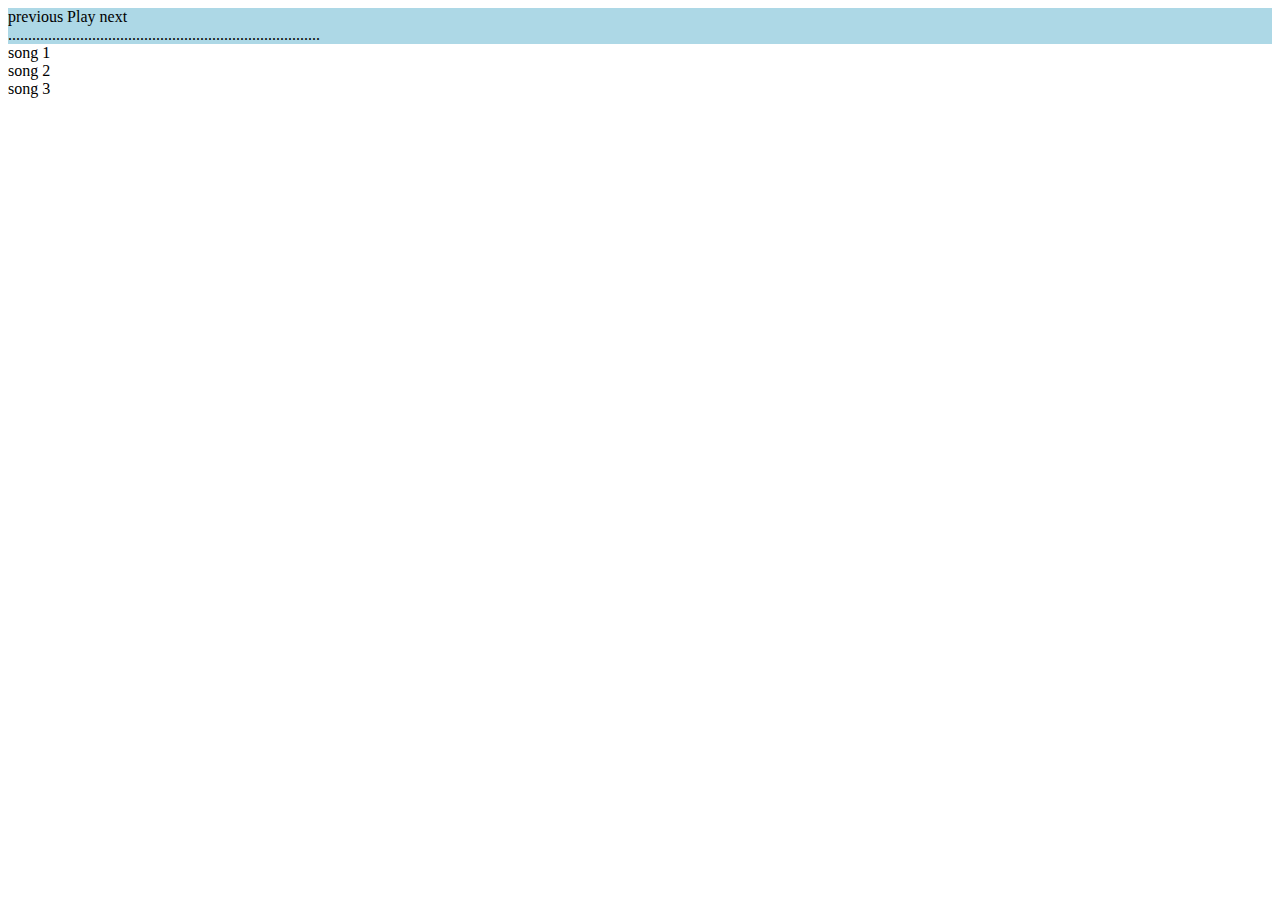
<file: njak.html>
<!doctype html>
<html>
<head>
	<meta charset="utf-8"/>
	<meta name="description" content="Free Web tutorials">
	<meta name="keywords" content="HTML,CSS,XML,JavaScript">
	<meta name="author" content="John Doe">
	<meta name="viewport" content="width=device-width, initial-scale=1.0">
	<title>title of the document</title>
	<link rel="stylesheet" type="text/css" href="njak.css">
</head>

<body>
	<div class="controls">
		<span class="previous">
			previous
		</span>
		<span class="play">
			Play
		</span>
		<span class="next">
			next
		</span>
		<div class="line">
			..............................................................................
		</div>
	</div>
	<article>
		song 1
	</article>
	<article>
		song 2
	</article>
	<article>
		song 3
	</article>
</body>

</html>
</file>
<file: njak.css>
.controls{
	background-color: lightblue;
}

.previous {
}

.play {
}

.next {
}

.line {
}

article {
}
</file>
